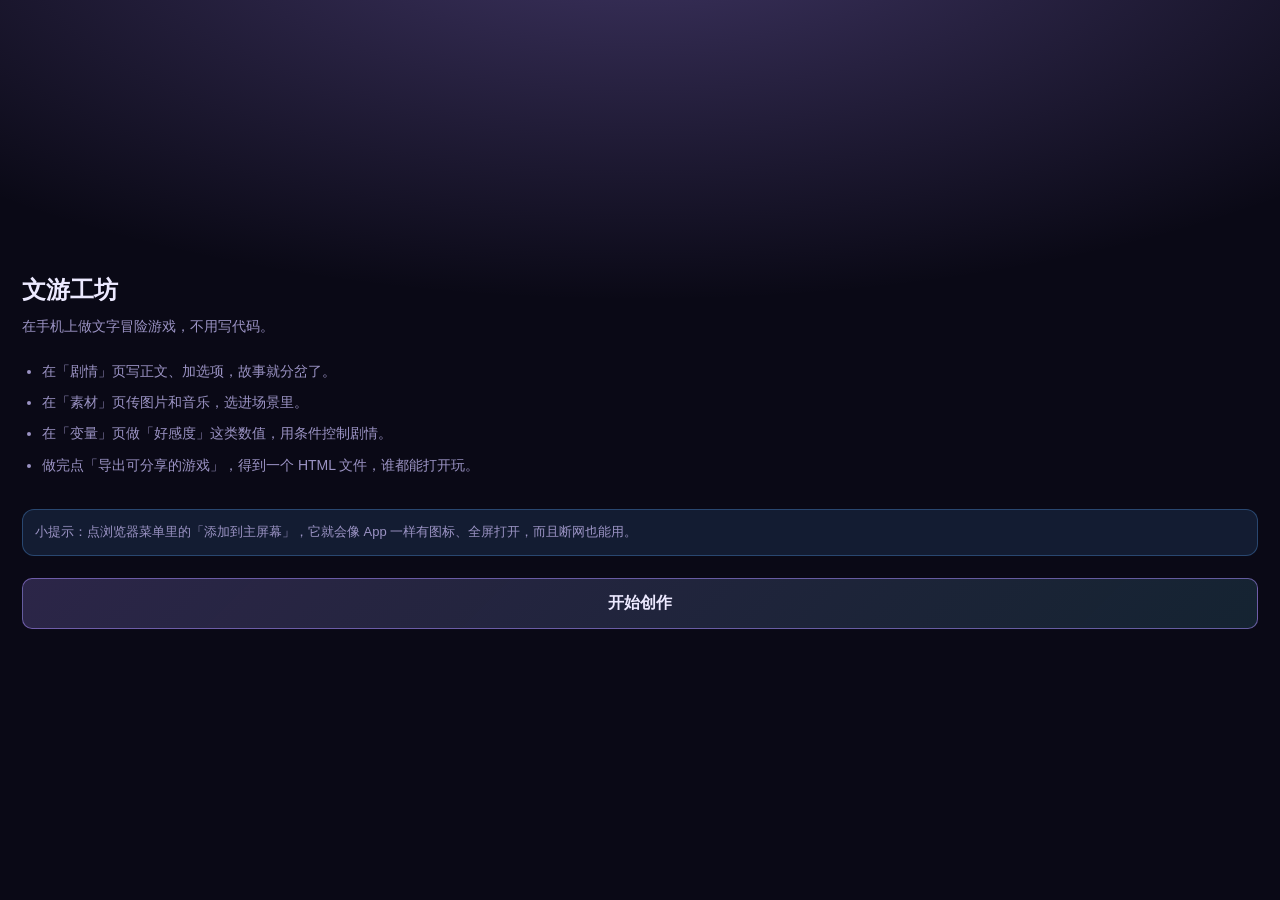
<file: index.html>
<!doctype html>
<html lang="zh-CN">
<head>
<meta charset="utf-8">
<meta name="viewport" content="width=device-width,initial-scale=1,viewport-fit=cover,user-scalable=no">
<meta name="theme-color" content="#0f1115">
<meta name="description" content="文游工坊 —— 在手机上做文字冒险游戏，不用写代码。">
<meta name="mobile-web-app-capable" content="yes">
<meta name="apple-mobile-web-app-capable" content="yes">
<meta name="apple-mobile-web-app-status-bar-style" content="black-translucent">
<meta name="apple-mobile-web-app-title" content="文游">
<title>文游工坊</title>
<link rel="manifest" href="./manifest.webmanifest">
<link rel="icon" type="image/png" href="./icon-192.png">
<link rel="apple-touch-icon" href="./icon-192.png">
<link rel="stylesheet" href="./fallback.css">
<link rel="stylesheet" href="./app.css">
<link rel="stylesheet" href="./player.css">
</head>
<body>

<div class="wy-loading" id="wy-loading">正在打开…</div>

<noscript>
  <p style="padding:24px;color:#e9edf2;font-family:sans-serif">本工具需要开启 JavaScript。</p>
</noscript>

<script src="./format.js"></script>
<script src="./store.js"></script>
<script src="./stage.js"></script>
<script src="./player.js"></script>
<script src="./io.js"></script>
<script src="./editor.js"></script>
<script src="./main.js"></script>

</body>
</html>
</file>
<file: fallback.css>
/*!
 * 文游工坊 —— 手机上的文字冒险 / 视觉小说制作工具
 * 版权所有 (c) 2026 柳漪春涛（GitHub: khb10533）。保留所有权利。
 * 未经许可，不得复制、修改或再发布本项目的任何部分。
 */
/* 兼容垫片：不支持 color-mix() 的旧浏览器用这份纯 rgba 兜底。
 * 必须放在 player.css 之前加载 —— 后一条 color-mix 声明若无效会被丢弃，
 * 于是这里的值生效；支持的浏览器则由 player.css 覆盖。 */
.wy-scrim { background: linear-gradient(180deg, rgba(0,0,0,.55) 0%, rgba(0,0,0,0) 22%, rgba(0,0,0,0) 40%, rgba(0,0,0,.82) 72%, #0a0916 100%); }
.wy-ibtn { background: rgba(255,255,255,.1); }
.wy-ibtn:active { background: rgba(255,255,255,.22); }
.wy-chip { background: rgba(255,255,255,.11); border: 1px solid rgba(255,255,255,.08); }
.wy-chip.wy-flash { background: rgba(167,139,250,.35); }
.wy-textbox { background: rgba(15,17,21,.72); border: 1px solid rgba(255,255,255,.1); }
.wy-choice { background-color: rgba(255,255,255,.08); border: 1px solid rgba(255,255,255,.15); }
.wy-choice:active { background-color: rgba(167,139,250,.26); }
.wy-ending { background: rgba(15,17,21,.86); border: 1px solid rgba(167,139,250,.4); }
.wy-ending-tag { color: #a78bfa; border: 1px solid rgba(167,139,250,.5); }
.wy-btn { background: rgba(255,255,255,.09); border: 1px solid rgba(255,255,255,.18); }
.wy-btn:active { background: rgba(255,255,255,.2); }
.wy-sheet-body { background: #14112a; border-top: 1px solid rgba(255,255,255,.14); }
.wy-slot { background: rgba(255,255,255,.07); border: 1px solid rgba(255,255,255,.08); }
.wy-panel { background: rgba(20,24,31,.72); border: 1px solid rgba(255,255,255,.1); }
.wy-input, .wy-select, .wy-area { background: rgba(255,255,255,.06); border: 1px solid rgba(255,255,255,.14); color: inherit; }
.wy-card { background: rgba(255,255,255,.05); border: 1px solid rgba(255,255,255,.09); }
.wy-tabbar { background: #14112a; border-top: 1px solid rgba(255,255,255,.1); }
.wy-topbar { background: #14112a; border-bottom: 1px solid rgba(255,255,255,.1); }
.wy-btn-ghost { background: rgba(255,255,255,.07); border: 1px solid rgba(255,255,255,.14); }
.wy-badge { background: rgba(167,139,250,.18); color: #c4b5fd; }
.wy-badge.wy-warn { background: rgba(255,190,80,.16); color: #ffce7a; }
.wy-badge.wy-err { background: rgba(255,100,100,.16); color: #ff9a9a; }
.wy-namebar { background: #a78bfa; color: #08111c; }
.wy-sprite { filter: drop-shadow(0 12px 28px rgba(0,0,0,.45)); }
.wy-sprite.wy-dim { filter: brightness(.48) saturate(.6) drop-shadow(0 12px 28px rgba(0,0,0,.45)); }

.wy-screen { background: #0a0916; }
.wy-codex-card, .wy-save-slot { background: rgba(255,255,255,.06); border: 1px solid rgba(255,255,255,.1); }
.wy-codex-pic, .wy-save-thumb { background: rgba(0,0,0,.5); }
.wy-cv { background: rgba(167,139,250,.16); }
.wy-status-row { background: rgba(255,255,255,.05); border-bottom: 1px solid rgba(255,255,255,.05); }
.wy-rotate-hint { background: #0a0916; color: #e9edf2; }
.wy-choice.wy-choice-hasimg { border-color: transparent; }

.wy-player.wy-choicebg-slice .wy-choice:not(.wy-choice-imgonly) {
  background-color: transparent; border-style: solid; border-width: 13px 18px; padding: 6px 10px;
}

.wy-player.wy-fit-portrait { width: min(100vw, calc(100vh * 9 / 16)); height: min(100vh, calc(100vw * 16 / 9)); }
.wy-player.wy-fit-landscape { width: min(100vw, calc(100vh * 16 / 9)); height: min(100vh, calc(100vw * 9 / 16)); }
.wy-rotate-hint { background: #0a0916; color: #e9edf2; }

.wy-player.wy-box-band .wy-textbox { border-radius: 0; border-left: 0; border-right: 0; border-bottom: 0; background: rgba(15,17,21,.8); }
.wy-player.wy-box-band .wy-main { padding-left: 0; padding-right: 0; padding-bottom: 0; }

.wy-bubble img { filter: drop-shadow(0 4px 12px rgba(0,0,0,.55)); }
.wy-player.wy-skin-box .wy-textbox { background-color: transparent; border-width: 16px 22px; border-style: solid; border-color: transparent; }
.wy-player.wy-skin-codex .wy-codex-card,
.wy-player.wy-skin-save .wy-save-slot { background-color: transparent; border-style: solid; border-width: 14px 16px; border-color: transparent; }

.wy-player.wy-skin-page .wy-screen,
.wy-player.wy-skin-page .wy-sheet-body { background-color: rgba(15,17,21,.66); }
.wy-player.wy-skin-header .wy-screen-head,
.wy-player.wy-skin-header .wy-sheet-title { background-color: transparent; border-style: solid; border-color: transparent; }
.wy-player.wy-skin-button .wy-btn,
.wy-player.wy-skin-button .wy-menu-item,
.wy-player.wy-skin-button .wy-ibtn { background-color: transparent; border-style: solid; border-color: transparent; }

/* ---- 异次元装饰层的兜底 ----
 * 装饰层里直接写了 color-mix() 的几条（对话框底色、选项底色、按钮渐变），
 * 在不支持的浏览器里整条声明会被丢弃，于是退回上面这些基础规则的样子。
 * 金线变量走的是 player.css 里的 @supports，这里不用重复。
 */
.wy-player.wy-orn-rune .wy-textbox { background: rgba(12, 10, 26, .82); border: 1px solid rgba(217, 192, 138, .34); }
.wy-player.wy-orn-rune .wy-choice { border: 1px solid rgba(217, 192, 138, .3); }
.wy-player.wy-orn-rune .wy-choice:active { background-color: rgba(167, 139, 250, .24); }
.wy-player.wy-orn-rune .wy-namebar { background: #d9c08a; color: #0b0a16; }
.wy-player.wy-orn-rune .wy-btn { border: 1px solid rgba(217, 192, 138, .3); }
.wy-player.wy-orn-rune .wy-btn.wy-primary { background-image: none; background-color: #a78bfa; color: #0b0a16; }
</file>
<file: app.css>
/*!
 * 文游工坊 —— 手机上的文字冒险 / 视觉小说制作工具
 * 版权所有 (c) 2026 柳漪春涛（GitHub: khb10533）。保留所有权利。
 * 未经许可，不得复制、修改或再发布本项目的任何部分。
 */
/* ============================================================
 * 文游工坊 · 编辑器样式（移动端优先）
 * ============================================================ */

:root {
  /* 异次元配色：深空紫底 + 金线 + 青紫渐变强调色 */
  --bg: #0a0916;
  --panel: #14112a;
  --panel-2: #1c1738;
  --panel-3: #272049;
  --fg: #ece9ff;
  --dim: #9b93c4;
  --line: rgba(168, 150, 255, .15);
  --accent: #a78bfa;
  --accent-2: #67e8f9;
  --gold: #d9c08a;
  --edge: rgba(217, 192, 138, .34);
  --glow: rgba(167, 139, 250, .34);
  --accent-dim: rgba(167, 139, 250, .18);
  --ok: #4ade80;
  --warn: #fbbf24;
  --danger: #ff6b6b;
  --radius: 12px;
  --topbar-h: 52px;
  --tabbar-h: 58px;
}

* { box-sizing: border-box; }

html, body {
  margin: 0;
  padding: 0;
  height: 100%;
  overflow: hidden;
  background: var(--bg);
  color: var(--fg);
  font-family: -apple-system, BlinkMacSystemFont, "PingFang SC", "Noto Sans CJK SC",
               "Microsoft YaHei", "Helvetica Neue", Arial, sans-serif;
  font-size: 15px;
  line-height: 1.6;
  -webkit-font-smoothing: antialiased;
  -webkit-tap-highlight-color: transparent;
}

body { overscroll-behavior: none; }

button, input, select, textarea {
  font-family: inherit;
  font-size: inherit;
  color: inherit;
}

/* ---------------- 外壳 ---------------- */

.wy-app {
  position: fixed;
  inset: 0;
  display: flex;
  flex-direction: column;
}

.wy-topbar {
  flex: none;
  height: calc(var(--topbar-h) + env(safe-area-inset-top, 0px));
  padding-top: env(safe-area-inset-top, 0px);
  display: flex;
  align-items: center;
  gap: 6px;
  padding-left: 8px;
  padding-right: 8px;
  background: var(--panel);
  border-bottom: 1px solid var(--line);
  position: relative;
  z-index: 5;
}

.wy-topbar-title {
  flex: 1;
  min-width: 0;
  text-align: center;
  font-size: 15px;
  font-weight: 600;
  white-space: nowrap;
  overflow: hidden;
  text-overflow: ellipsis;
}

.wy-topbar-title small {
  display: block;
  font-size: 11px;
  font-weight: 400;
  color: var(--dim);
  line-height: 1.3;
}

.wy-view {
  flex: 1;
  min-height: 0;
  overflow-y: auto;
  overscroll-behavior: contain;
  -webkit-overflow-scrolling: touch;
  padding: 12px 12px 24px;
}

.wy-tabbar {
  flex: none;
  height: calc(var(--tabbar-h) + env(safe-area-inset-bottom, 0px));
  padding-bottom: env(safe-area-inset-bottom, 0px);
  display: flex;
  background: var(--panel);
  border-top: 1px solid var(--line);
}

.wy-tab {
  flex: 1;
  display: flex;
  flex-direction: column;
  align-items: center;
  justify-content: center;
  gap: 2px;
  border: none;
  background: none;
  color: var(--dim);
  font-size: 11px;
  padding: 6px 0;
  cursor: pointer;
  transition: color .15s;
}
.wy-tab i {
  font-style: normal;
  font-size: 19px;
  line-height: 1;
}
.wy-tab.on { color: var(--accent); }
.wy-tab.on i { transform: translateY(-1px); }

/* ---------------- 通用控件 ---------------- */

.wy-icon-btn {
  flex: none;
  width: 38px;
  height: 38px;
  display: grid;
  place-items: center;
  border: none;
  border-radius: 10px;
  background: transparent;
  color: var(--fg);
  font-size: 18px;
  cursor: pointer;
}
.wy-icon-btn:active { background: rgba(255, 255, 255, .1); }

.wy-btn-ghost {
  display: inline-flex;
  align-items: center;
  gap: 6px;
  padding: 9px 14px;
  border-radius: 10px;
  border: 1px solid var(--line);
  background: rgba(255, 255, 255, .05);
  color: var(--fg);
  font-size: 14px;
  cursor: pointer;
  white-space: nowrap;
}
.wy-btn-ghost:active { background: rgba(255, 255, 255, .13); }
.wy-btn-ghost.primary {
  background: var(--accent);
  border-color: var(--accent);
  color: #08111c;
  font-weight: 600;
}
.wy-btn-ghost.danger { color: var(--danger); border-color: rgba(255, 107, 107, .35); }
.wy-btn-ghost[disabled] { opacity: .4; pointer-events: none; }

.wy-row { display: flex; gap: 8px; align-items: center; }
.wy-row.wrap { flex-wrap: wrap; }
.wy-spacer { flex: 1; }

.wy-section-title {
  font-size: 13px;
  color: var(--dim);
  margin: 18px 2px 8px;
  letter-spacing: .5px;
  display: flex;
  align-items: center;
  gap: 8px;
}
.wy-section-title::after {
  content: "";
  flex: 1;
  height: 1px;
  background: var(--line);
}

.wy-input, .wy-select, .wy-area {
  width: 100%;
  padding: 10px 12px;
  border-radius: 10px;
  border: 1px solid var(--line);
  background: rgba(255, 255, 255, .05);
  color: var(--fg);
  outline: none;
  transition: border-color .15s, background .15s;
}
.wy-input:focus, .wy-select:focus, .wy-area:focus {
  border-color: var(--accent);
  background: rgba(167, 139, 250, .1);
}
.wy-area {
  resize: vertical;
  min-height: 120px;
  line-height: 1.75;
}
.wy-select {
  appearance: none;
  background-image: linear-gradient(45deg, transparent 50%, var(--dim) 50%),
                    linear-gradient(135deg, var(--dim) 50%, transparent 50%);
  background-position: calc(100% - 17px) 50%, calc(100% - 12px) 50%;
  background-size: 5px 5px, 5px 5px;
  background-repeat: no-repeat;
  padding-right: 30px;
}
.wy-select option { background: var(--panel-2); color: var(--fg); }

.wy-label {
  display: block;
  font-size: 12px;
  color: var(--dim);
  margin: 0 2px 6px;
}

.wy-field { margin-bottom: 14px; }

.wy-hint {
  font-size: 12px;
  color: var(--dim);
  margin: 6px 2px 0;
  line-height: 1.6;
}

.wy-badge {
  display: inline-block;
  padding: 1px 8px;
  border-radius: 999px;
  font-size: 11px;
  line-height: 1.7;
  background: var(--accent-dim);
  color: #9ccbff;
}
.wy-badge.wy-warn { background: rgba(251, 191, 36, .16); color: #ffd97a; }
.wy-badge.wy-err { background: rgba(255, 107, 107, .16); color: #ff9a9a; }
.wy-badge.wy-ok { background: rgba(74, 222, 128, .14); color: #8ce8ae; }

/* ---------------- 场景卡片 ---------------- */

.wy-card {
  position: relative;
  padding: 13px 14px;
  border-radius: var(--radius);
  background: var(--panel);
  border: 1px solid var(--line);
  margin-bottom: 10px;
  cursor: pointer;
  transition: border-color .15s, transform .1s;
}
.wy-card:active { transform: scale(.99); border-color: rgba(217, 192, 138, .5); }
.wy-card.is-start { border-left: 3px solid var(--ok); }
.wy-card.is-broken { border-color: rgba(255, 107, 107, .5); }

.wy-card-head {
  display: flex;
  align-items: center;
  gap: 8px;
  margin-bottom: 5px;
}
.wy-card-no {
  flex: none;
  font-size: 12px;
  color: var(--dim);
  font-variant-numeric: tabular-nums;
}
.wy-card-title {
  flex: 1;
  min-width: 0;
  font-weight: 600;
  font-size: 15px;
  white-space: nowrap;
  overflow: hidden;
  text-overflow: ellipsis;
}
.wy-card-text {
  font-size: 13px;
  color: var(--dim);
  display: -webkit-box;
  -webkit-line-clamp: 2;
  -webkit-box-orient: vertical;
  overflow: hidden;
  line-height: 1.55;
}
.wy-card-tags {
  display: flex;
  flex-wrap: wrap;
  gap: 5px;
  margin-top: 8px;
}

.wy-empty-box {
  text-align: center;
  color: var(--dim);
  padding: 44px 20px;
  font-size: 14px;
}

/* ---------------- 素材网格 ---------------- */

.wy-grid {
  display: grid;
  grid-template-columns: repeat(auto-fill, minmax(104px, 1fr));
  gap: 10px;
}

.wy-asset {
  border-radius: var(--radius);
  overflow: hidden;
  background: var(--panel);
  border: 1px solid var(--line);
  position: relative;
}
.wy-asset-thumb {
  width: 100%;
  aspect-ratio: 1;
  object-fit: cover;
  display: block;
  background: var(--panel-2);
}
.wy-asset-audio {
  width: 100%;
  aspect-ratio: 1;
  display: grid;
  place-items: center;
  font-size: 32px;
  background: var(--panel-2);
}
.wy-asset-name {
  font-size: 11px;
  padding: 6px 7px;
  white-space: nowrap;
  overflow: hidden;
  text-overflow: ellipsis;
  color: var(--dim);
}
.wy-asset-del {
  position: absolute;
  top: 5px;
  right: 5px;
  width: 24px;
  height: 24px;
  border-radius: 50%;
  border: none;
  background: rgba(0, 0, 0, .65);
  color: #fff;
  font-size: 13px;
  display: grid;
  place-items: center;
  cursor: pointer;
}
.wy-asset-used {
  position: absolute;
  top: 5px;
  left: 5px;
  font-size: 10px;
  padding: 1px 6px;
  border-radius: 999px;
  background: rgba(74, 222, 128, .22);
  color: #9ff0bd;
}

/* ---------------- 变量表 ---------------- */

.wy-vrow {
  display: flex;
  gap: 7px;
  align-items: center;
  margin-bottom: 8px;
}
.wy-vrow .wy-input { flex: 1.4; min-width: 0; }
.wy-vrow .wy-select { flex: 1; min-width: 0; }
.wy-vrow .wy-input.val { flex: 1; min-width: 0; }
.wy-vrow .wy-del {
  flex: none;
  width: 34px;
  height: 34px;
  border-radius: 9px;
  border: 1px solid var(--line);
  background: rgba(255, 107, 107, .1);
  color: var(--danger);
  cursor: pointer;
}

.wy-check {
  display: inline-flex;
  align-items: center;
  gap: 6px;
  font-size: 13px;
  color: var(--dim);
  cursor: pointer;
}
.wy-check input { width: 17px; height: 17px; accent-color: var(--accent); }

/* ---------------- 全屏编辑层 ---------------- */

.wy-sheet-full {
  position: fixed;
  inset: 0;
  z-index: 40;
  display: flex;
  flex-direction: column;
  background: var(--bg);
  animation: wy-slide-up .22s cubic-bezier(.2, .8, .3, 1);
}
@keyframes wy-slide-up { from { transform: translateY(3%); opacity: .4; } to { transform: none; opacity: 1; } }

.wy-sheet-head {
  flex: none;
  height: calc(var(--topbar-h) + env(safe-area-inset-top, 0px));
  padding-top: env(safe-area-inset-top, 0px);
  display: flex;
  align-items: center;
  gap: 6px;
  padding-left: 8px;
  padding-right: 8px;
  background: var(--panel);
  border-bottom: 1px solid var(--line);
}
.wy-sheet-head .t {
  flex: 1;
  min-width: 0;
  font-weight: 600;
  white-space: nowrap;
  overflow: hidden;
  text-overflow: ellipsis;
}
.wy-sheet-body {
  flex: 1;
  min-height: 0;
  overflow-y: auto;
  overscroll-behavior: contain;
  padding: 14px 12px calc(env(safe-area-inset-bottom, 0px) + 40px);
}

/* ---------------- 选项 / 条件 / 效果 子卡片 ---------------- */

.wy-sub {
  padding: 12px;
  border-radius: var(--radius);
  background: var(--panel);
  border: 1px solid var(--line);
  margin-bottom: 10px;
}
.wy-sub-head {
  display: flex;
  align-items: center;
  gap: 8px;
  margin-bottom: 10px;
  font-size: 13px;
  color: var(--dim);
}
.wy-sub-head .idx {
  font-variant-numeric: tabular-nums;
  color: var(--accent);
  font-weight: 600;
}

.wy-rule {
  display: flex;
  gap: 6px;
  align-items: center;
  margin-bottom: 7px;
}
.wy-rule .wy-select { flex: 1.2; min-width: 0; padding: 8px 22px 8px 9px; font-size: 13px; background-position: calc(100% - 13px) 50%, calc(100% - 9px) 50%; }
.wy-rule .wy-input { flex: 1; min-width: 0; padding: 8px 9px; font-size: 13px; }
.wy-x {
  flex: none;
  width: 30px;
  height: 30px;
  border-radius: 8px;
  border: 1px solid var(--line);
  background: transparent;
  color: var(--dim);
  cursor: pointer;
  font-size: 14px;
}

.wy-inline-note {
  font-size: 12px;
  color: var(--dim);
  background: rgba(255, 255, 255, .04);
  border-radius: 8px;
  padding: 8px 10px;
  margin-top: 8px;
  line-height: 1.6;
}

/* ---------------- 弹窗 ---------------- */

.wy-modal-mask {
  position: fixed;
  inset: 0;
  z-index: 60;
  background: rgba(0, 0, 0, .6);
  display: flex;
  align-items: flex-end;
  animation: wy-fade-in .18s ease;
}
@keyframes wy-fade-in { from { opacity: 0; } to { opacity: 1; } }

.wy-modal {
  width: 100%;
  max-height: 84%;
  overflow-y: auto;
  background: var(--panel);
  border-radius: 18px 18px 0 0;
  border-top: 1px solid var(--line);
  padding: 18px 16px calc(env(safe-area-inset-bottom, 0px) + 22px);
  animation: wy-rise-in .24s cubic-bezier(.2, .8, .3, 1);
}
@keyframes wy-rise-in { from { transform: translateY(100%); } to { transform: none; } }

.wy-modal h3 {
  margin: 0 0 14px;
  font-size: 16px;
}

.wy-menu-item {
  display: block;
  width: 100%;
  text-align: left;
  padding: 14px 15px;
  border-radius: 11px;
  border: 1px solid var(--line);
  background: rgba(255, 255, 255, .04);
  margin-bottom: 8px;
  cursor: pointer;
  font-size: 15px;
}
.wy-menu-item:active { background: rgba(255, 255, 255, .12); }
.wy-menu-item small {
  display: block;
  color: var(--dim);
  font-size: 12px;
  margin-top: 3px;
}
.wy-menu-item.danger { color: var(--danger); }

/* ---------------- Toast ---------------- */

.wy-toast-wrap {
  position: fixed;
  left: 50%;
  bottom: calc(var(--tabbar-h) + env(safe-area-inset-bottom, 0px) + 16px);
  transform: translateX(-50%);
  z-index: 90;
  display: flex;
  flex-direction: column;
  gap: 8px;
  align-items: center;
  pointer-events: none;
  width: max-content;
  max-width: 88vw;
}
.wy-toast {
  padding: 10px 18px;
  border-radius: 999px;
  background: rgba(0, 0, 0, .88);
  border: 1px solid var(--line);
  font-size: 14px;
  color: #fff;
  animation: wy-fade-in .2s ease;
  text-align: center;
}

/* ---------------- 试玩容器 ---------------- */

.wy-playhost {
  position: fixed;
  inset: 0;
  z-index: 30;
  background: var(--bg);
}

/* ---------------- 首次引导 ---------------- */

.wy-welcome {
  position: fixed;
  inset: 0;
  z-index: 80;
  display: flex;
  flex-direction: column;
  justify-content: center;
  padding: 28px 22px calc(env(safe-area-inset-bottom, 0px) + 28px);
  background: var(--bg);
  overflow-y: auto;
}
.wy-welcome h1 { font-size: 24px; margin: 0 0 6px; }
.wy-welcome p { color: var(--dim); margin: 0 0 22px; font-size: 14px; }
.wy-welcome ul { margin: 0 0 24px; padding-left: 20px; color: var(--dim); font-size: 14px; }
.wy-welcome li { margin-bottom: 9px; }

.wy-loading {
  position: fixed;
  inset: 0;
  display: grid;
  place-items: center;
  background: var(--bg);
  color: var(--dim);
  z-index: 100;
}

/* 横屏时压缩一下 */
@media (orientation: landscape) and (max-height: 500px) {
  :root { --topbar-h: 44px; --tabbar-h: 50px; }
  .wy-tab i { font-size: 16px; }
  .wy-tab { font-size: 10px; }
}

/* ============================================================
 * 舞台编辑器
 * ============================================================ */

.wy-stagebody { padding-bottom: calc(env(safe-area-inset-bottom, 0px) + 60px); }

.wy-stagecanvas {
  position: relative;
  width: min(100%, calc(min(52vh, 460px) * 9 / 16));
  aspect-ratio: 9 / 16;
  height: auto;
  margin: 0 auto 14px;
  border-radius: 14px;
  overflow: hidden;
  border: 1px solid var(--line);
  background: #05070a;
}

.wy-timeline {
  display: flex;
  align-items: center;
  gap: 10px;
  padding: 8px 10px;
  border-radius: 12px;
  background: var(--panel);
  border: 1px solid var(--line);
  margin-bottom: 4px;
}

.wy-tbtn {
  flex: none;
  width: 36px;
  height: 36px;
  display: grid;
  place-items: center;
  border-radius: 10px;
  border: none;
  background: var(--accent);
  color: #08111c;
  font-size: 15px;
  cursor: pointer;
}
.wy-tbtn:active { opacity: .8; }

.wy-scrub {
  flex: 1;
  min-width: 0;
  accent-color: var(--accent);
  height: 26px;
}

.wy-timeout {
  flex: none;
  width: 56px;
  text-align: right;
  font-size: 12px;
  color: var(--dim);
  font-variant-numeric: tabular-nums;
}

.wy-actorbar {
  display: flex;
  flex-wrap: wrap;
  gap: 7px;
  margin-bottom: 4px;
}

.wy-actorchip {
  display: inline-flex;
  align-items: center;
  gap: 7px;
  padding: 7px 13px;
  border-radius: 999px;
  border: 1px solid var(--line);
  background: rgba(255, 255, 255, .05);
  color: var(--fg);
  font-size: 13px;
  cursor: pointer;
}
.wy-actorchip .kc {
  font-size: 11px;
  color: var(--dim);
  font-variant-numeric: tabular-nums;
}
.wy-actorchip.on {
  border-color: var(--accent);
  background: var(--accent-dim);
  color: #cfe6ff;
}
.wy-actorchip.on .kc { color: #9ccbff; }
.wy-actorchip.wy-add { border-style: dashed; color: var(--dim); }

.wy-keybar {
  display: flex;
  flex-wrap: wrap;
  gap: 7px;
  padding: 10px;
  border-radius: 12px;
  background: rgba(255, 255, 255, .035);
  border: 1px solid var(--line);
  min-height: 44px;
  align-items: center;
}

.wy-keychip {
  padding: 5px 11px;
  border-radius: 8px;
  border: 1px solid var(--line);
  background: rgba(255, 255, 255, .05);
  color: var(--fg);
  font-size: 12px;
  font-variant-numeric: tabular-nums;
  cursor: pointer;
}
.wy-keychip.on {
  background: var(--accent);
  border-color: var(--accent);
  color: #08111c;
  font-weight: 600;
}

.wy-posread {
  font-size: 12px;
  color: var(--dim);
  font-variant-numeric: tabular-nums;
  padding: 7px 10px;
  border-radius: 8px;
  background: rgba(255, 255, 255, .04);
  margin-bottom: 12px;
}

.wy-range2 {
  width: 100%;
  accent-color: var(--accent);
  height: 28px;
}

.wy-help {
  position: absolute;
  inset: 0;
  z-index: 5;
  background: rgba(10, 12, 16, .96);
  padding: calc(env(safe-area-inset-top, 0px) + 22px) 20px calc(env(safe-area-inset-bottom, 0px) + 22px);
  overflow-y: auto;
}
.wy-help h3 { margin: 0 0 16px; font-size: 17px; }
.wy-help p {
  margin: 0 0 13px;
  font-size: 14px;
  line-height: 1.75;
  color: var(--dim);
}
.wy-help .wy-btn-ghost { width: 100%; justify-content: center; padding: 13px; }

.wy-draghint {
  position: absolute;
  left: 50%;
  bottom: 8px;
  transform: translateX(-50%);
  font-size: 11px;
  color: rgba(255, 255, 255, .55);
  background: rgba(0, 0, 0, .5);
  padding: 3px 10px;
  border-radius: 999px;
  pointer-events: none;
  white-space: nowrap;
}

/* ============================================================
 * 场景编辑器的四个页签
 * ============================================================ */

.wy-nodetabs {
  display: flex;
  gap: 6px;
  position: sticky;
  top: 0;
  z-index: 3;
  background: var(--bg);
  padding: 0 0 10px;
  margin-bottom: 16px;
  border-bottom: 1px solid var(--line);
}

.wy-nodetab {
  flex: 1;
  min-width: 0;
  display: flex;
  flex-direction: column;
  align-items: center;
  gap: 1px;
  padding: 9px 4px;
  border-radius: 10px;
  border: 1px solid var(--line);
  background: rgba(255, 255, 255, .04);
  color: var(--dim);
  font-size: 13px;
  cursor: pointer;
}
.wy-nodetab .lb { font-weight: 600; }
.wy-nodetab .sub {
  font-size: 10px;
  opacity: .8;
  max-width: 100%;
  white-space: nowrap;
  overflow: hidden;
  text-overflow: ellipsis;
}
.wy-nodetab.on {
  background: var(--accent-dim);
  border-color: var(--accent);
  color: #cfe6ff;
}
.wy-nodetab.on .sub { color: #9ccbff; opacity: 1; }
.wy-nodetab.is-end { border-color: rgba(74, 222, 128, .45); }
.wy-nodetab.is-end .sub { color: #8ce8ae; }
.wy-nodetab.is-end.on {
  background: rgba(74, 222, 128, .16);
  border-color: var(--ok);
  color: #c8f5da;
}
.wy-nodetab.is-end.on .sub { color: #8ce8ae; }

.wy-nodepane > .wy-section-title:first-child { margin-top: 4px; }

/* 横屏目标工程的舞台画布：按 16:9 预览 */
.wy-stagecanvas.wy-canvas-land {
  width: min(100%, calc(min(52vh, 460px) * 16 / 9));
  aspect-ratio: 16 / 9;
}

/* 选项块的拖动预览 */
/* 选项拖动块：直接按真实外观渲染，方便和背景对齐。
   外面只套一圈中性的细虚线作为「这是可拖的」提示 —— 不用蓝色，免得看着像 bug。 */
.wy-choiceghost {
  position: absolute;
  z-index: 5;
  transform: translate(-50%, -50%);
  width: 52%;
  touch-action: none;
  cursor: grab;
  outline: 1px dashed rgba(255, 255, 255, .55);
  outline-offset: 2px;
  filter: drop-shadow(0 1px 3px rgba(0, 0, 0, .5));
}
.wy-choiceghost.wy-grabbing {
  cursor: grabbing;
  outline-color: rgba(255, 255, 255, .95);
  outline-style: solid;
}
.wy-choiceghost .wy-ghost-inner {
  border-radius: 10px;
  padding: 9px 12px;
  font-size: 12px;
  color: #fff;
  text-align: center;
  text-shadow: 0 1px 3px rgba(0, 0, 0, .8);
  white-space: nowrap;
  overflow: hidden;
  text-overflow: ellipsis;
  background: rgba(255, 255, 255, .14);
  border: 1px solid rgba(255, 255, 255, .25);
}
.wy-choiceghost .wy-ghost-inner.wy-ghost-hasimg {
  background-color: transparent;
  background-image: none;
  border-color: transparent;
}
/* 没素材时的排版预览 */
.wy-choiceghost.wy-ghost-plain .wy-ghost-inner {
  background: rgba(20, 26, 34, .72);
  border: 1px solid rgba(255, 255, 255, .22);
}
.wy-choiceghost .g {
  padding: 8px 10px;
  margin-bottom: 5px;
  border-radius: 7px;
  background: rgba(255, 255, 255, .16);
  border: 1px solid rgba(255, 255, 255, .3);
  color: #fff;
  font-size: 12px;
  text-align: center;
  white-space: nowrap;
  overflow: hidden;
  text-overflow: ellipsis;
}
.wy-choiceghost .g:last-child { margin-bottom: 0; }
.wy-choiceghost .tagline {
  position: absolute;
  left: 50%;
  top: -22px;
  transform: translateX(-50%);
  font-size: 10px;
  color: #9ccbff;
  white-space: nowrap;
  background: rgba(0, 0, 0, .55);
  padding: 1px 8px;
  border-radius: 999px;
}

/* 逐个选项的拖动块 */
.wy-choiceghost-one { padding: 2px; }
.wy-choiceghost-one .g { margin-bottom: 0; font-size: 11px; padding: 7px 8px; }
.wy-choiceghost-none { border-style: dotted; opacity: .5; }

/* ============================================================
 * 横屏下让编辑器也能用
 *   横屏矮，压缩顶栏和底栏，把高度留给内容
 * ============================================================ */

@media (orientation: landscape) and (max-height: 620px) {
  :root { --topbar-h: 42px; --tabbar-h: 46px; }
  .wy-tab { font-size: 10px; padding: 4px 0; }
  .wy-tab i { font-size: 16px; }
  .wy-topbar-title { font-size: 14px; }
  .wy-topbar-title small { display: none; }
  .wy-sheet-head .t { font-size: 14px; }
  .wy-view { padding: 10px 14px 18px; }
  .wy-modal { max-height: 92%; }
  .wy-stagebody { padding-bottom: calc(env(safe-area-inset-bottom, 0px) + 24px); }
}

/* 横屏且够宽时，编辑器用两栏：左边画布，右边控制 */
@media (orientation: landscape) and (min-width: 720px) {
  .wy-stagecanvas { width: min(42%, calc(min(70vh, 560px) * 9 / 16)); }
  .wy-stagecanvas.wy-canvas-land { width: min(58%, calc(min(70vh, 560px) * 16 / 9)); }
}

/* ============================================================
 * 角色页（名字 + 立绘 + 表情差分）
 * 这些样式只作用于编辑器，不影响导出的游戏。
 * ============================================================ */

.wy-charcard {
  background: var(--panel);
  border: 1px solid var(--line);
  border-radius: 14px;
  padding: 12px;
  margin-bottom: 14px;
}

.wy-charcard-head {
  display: flex;
  align-items: center;
  gap: 12px;
}

.wy-charthumb {
  flex: none;
  width: 66px;
  height: 88px;
  border-radius: 10px;
  border: 1px solid var(--line);
  background: rgba(255, 255, 255, .04);
  display: flex;
  align-items: center;
  justify-content: center;
  overflow: hidden;
}
.wy-charthumb img {
  width: 100%;
  height: 100%;
  object-fit: contain;   /* 立绘不能裁，裁了就看不全人 */
}
.wy-charthumb .none {
  font-size: 11px;
  color: var(--dim);
}
.wy-charmeta {
  flex: 1;
  min-width: 0;
}
.wy-charcount {
  font-size: 12px;
  color: var(--dim);
  margin-top: 6px;
  line-height: 1.45;
}

.wy-charfaces {
  margin-top: 12px;
}
.wy-facegrid {
  display: grid;
  grid-template-columns: repeat(auto-fill, minmax(74px, 1fr));
  gap: 8px;
  margin-top: 8px;
}
.wy-facecell {
  position: relative;
  border: 1px solid var(--line);
  border-radius: 10px;
  background: rgba(255, 255, 255, .04);
  overflow: hidden;
  cursor: pointer;
  display: flex;
  flex-direction: column;
  align-items: center;
  justify-content: center;
  min-height: 78px;
  padding: 4px;
  color: inherit;
}
.wy-facecell img {
  width: 100%;
  height: 62px;
  object-fit: contain;
  display: block;
}
.wy-facecell-none {
  height: 62px;
  display: flex;
  align-items: center;
  justify-content: center;
  font-size: 11px;
  color: var(--dim);
}
.wy-facecell-name {
  font-size: 11px;
  color: var(--dim);
  margin-top: 2px;
  max-width: 100%;
  overflow: hidden;
  text-overflow: ellipsis;
  white-space: nowrap;
}
.wy-faceadd {
  color: var(--accent);
  font-size: 12px;
  line-height: 1.35;
  white-space: pre-line;
  border-style: dashed;
}

/* 表情编辑弹窗里的预览：给点余地，看得出脸 */
.wy-facepreview {
  height: 150px;
  border-radius: 12px;
  border: 1px solid var(--line);
  background: rgba(255, 255, 255, .04);
  display: flex;
  align-items: center;
  justify-content: center;
  margin-bottom: 12px;
  overflow: hidden;
}
.wy-facepreview img {
  max-width: 100%;
  max-height: 100%;
  object-fit: contain;
}
.wy-facepreview.empty {
  color: var(--dim);
  font-size: 13px;
}

/* 舞台编辑器里：选角色上场的列表 */
.wy-charpick {
  display: flex;
  flex-direction: column;
  gap: 8px;
  margin: 10px 0;
  max-height: 52vh;
  overflow-y: auto;
}
.wy-charpick-row {
  display: flex;
  align-items: center;
  gap: 10px;
  text-align: left;
  padding: 8px;
  border-radius: 10px;
  border: 1px solid var(--line);
  background: rgba(255, 255, 255, .04);
  color: inherit;
  cursor: pointer;
}
.wy-charpick-row .th {
  flex: none;
  width: 42px;
  height: 56px;
  border-radius: 8px;
  background: rgba(255, 255, 255, .05);
  display: flex;
  align-items: center;
  justify-content: center;
  overflow: hidden;
}
.wy-charpick-row .th img {
  width: 100%;
  height: 100%;
  object-fit: contain;
}
.wy-charpick-row .th .none {
  font-size: 10px;
  color: var(--dim);
}
.wy-charpick-row .mt {
  flex: 1;
  min-width: 0;
  display: flex;
  flex-direction: column;
  gap: 3px;
}
.wy-charpick-row .mt b {
  font-size: 14px;
  font-weight: 600;
}
.wy-charpick-row .mt span {
  font-size: 11px;
  color: var(--dim);
  line-height: 1.4;
}

/* 舞台编辑器里：选中角色的表情一览（只读） */
.wy-faceov {
  display: grid;
  grid-template-columns: repeat(auto-fill, minmax(64px, 1fr));
  gap: 6px;
  margin-bottom: 8px;
}
.wy-facechip {
  border: 1px solid var(--line);
  border-radius: 8px;
  background: rgba(255, 255, 255, .04);
  padding: 3px;
  text-align: center;
}
.wy-facechip img {
  width: 100%;
  height: 52px;
  object-fit: contain;
  display: block;
}
.wy-facechip span {
  display: block;
  font-size: 10px;
  color: var(--dim);
  margin-top: 2px;
  overflow: hidden;
  text-overflow: ellipsis;
  white-space: nowrap;
}

/* ============================================================
 * 异次元装饰层（编辑器）
 *
 * 和播放器那套是同一个视觉语言：深空紫底、金线描边、辉光、符文分隔。
 * 全部 CSS 画，不加图片。
 * ============================================================ */

/* ---------- 氛围底：两团柔光 + 极淡的网格，让纯色不再死板 ---------- */
html, body {
  background:
    radial-gradient(120% 70% at 12% -12%, rgba(167, 139, 250, .20) 0%, transparent 62%),
    radial-gradient(110% 66% at 92% 108%, rgba(103, 232, 249, .13) 0%, transparent 60%),
    var(--bg);
  background-attachment: fixed;
}

/* ---------- 顶栏：渐变 + 金色下沿 ---------- */
.wy-topbar {
  background:
    linear-gradient(180deg, rgba(167, 139, 250, .16) 0%, transparent 62%),
    linear-gradient(180deg, var(--panel-2), var(--panel));
  border-bottom: 1px solid var(--line);
  box-shadow:
    0 1px 0 var(--edge) inset,
    0 10px 26px -20px var(--glow);
}
.wy-topbar-title { letter-spacing: .5px; }

/* ---------- 页签栏：选中项是一块会发光的符牌 ---------- */
.wy-tabbar {
  background: linear-gradient(180deg, var(--panel), var(--bg));
  border-top: 1px solid var(--line);
  box-shadow: 0 -10px 26px -22px var(--glow);
}
.wy-tab {
  position: relative;
  transition: color .18s, transform .18s;
}
.wy-tab:active { transform: scale(.94); }
.wy-tab.on {
  color: var(--fg);
  text-shadow: 0 0 14px var(--glow);
}
/* 选中项顶上一道金色短线 */
.wy-tab.on::before {
  content: "";
  position: absolute;
  top: 4px; left: 50%;
  width: 20px; height: 2px;
  margin-left: -10px;
  border-radius: 2px;
  background: linear-gradient(90deg, transparent, var(--gold), transparent);
}
.wy-tab.on i {
  transform: translateY(-1px);
  filter: drop-shadow(0 0 8px var(--glow));
}

/* ---------- 卡片：金线细边 + 内辉光 + 左上角饰 ---------- */
.wy-card {
  background:
    linear-gradient(150deg, rgba(167, 139, 250, .10) 0%, transparent 46%),
    var(--panel);
  border: 1px solid var(--line);
  box-shadow:
    0 1px 0 rgba(255, 255, 255, .04) inset,
    0 8px 26px -22px rgba(0, 0, 0, .9);
  position: relative;
}
.wy-card::after {
  content: "";
  position: absolute;
  /* 卡片内边距是 13/14px，角饰要收在里面，否则会压到文字 */
  top: 4px; left: 4px;
  width: 10px; height: 10px;
  border-top: 2px solid var(--edge);
  border-left: 2px solid var(--edge);
  border-top-left-radius: 6px;
  pointer-events: none;
}

/* ---------- section 标题：两侧符文短线 ---------- */
.wy-section {
  color: var(--fg);
  letter-spacing: .6px;
}
.wy-section::before {
  content: "◆";
  color: var(--gold);
  font-size: 9px;
  margin-right: 8px;
  vertical-align: 2px;
  opacity: .9;
}

/* ---------- 按钮：描金 + 按下辉光 ---------- */
.wy-btn {
  border: 1px solid var(--line);
  background:
    linear-gradient(180deg, rgba(255, 255, 255, .05), transparent),
    var(--panel-2);
  transition: transform .12s ease, box-shadow .18s, border-color .18s, background .18s;
}
.wy-btn:active { transform: scale(.97); }
.wy-btn.wy-primary {
  background-image: linear-gradient(135deg, var(--accent), var(--accent-2));
  background-color: transparent;
  border-color: rgba(255, 255, 255, .28);
  color: #0b0a16;
  font-weight: 700;
  box-shadow: 0 4px 20px -8px var(--glow);
}
.wy-btn.wy-primary:active { box-shadow: 0 0 26px -6px var(--glow); }
.wy-btn-ghost {
  border: 1px solid var(--line);
  background: rgba(255, 255, 255, .035);
}
.wy-btn-ghost.primary {
  border-color: color-mix(in srgb, var(--accent) 55%, transparent);
  color: var(--fg);
  background: linear-gradient(135deg, rgba(167, 139, 250, .22), rgba(103, 232, 249, .12));
}

/* ---------- 表单控件：聚焦时描金 ---------- */
.wy-input, .wy-area, .wy-select {
  background: rgba(255, 255, 255, .045);
  border: 1px solid var(--line);
  transition: border-color .18s, box-shadow .18s;
}
.wy-input:focus, .wy-area:focus, .wy-select:focus {
  outline: none;
  border-color: color-mix(in srgb, var(--gold) 62%, transparent);
  box-shadow: 0 0 0 3px var(--accent-dim);
}
.wy-range2, .wy-range { accent-color: var(--accent); }

/* ---------- 场景浮层 / 舞台：换掉旧底色 ---------- */
.wy-sheet-full {
  background:
    radial-gradient(120% 60% at 50% -10%, var(--glow) 0%, transparent 58%),
    var(--bg);
}
.wy-sheet-head {
  background: linear-gradient(180deg, var(--panel-2), var(--panel));
  border-bottom: 1px solid var(--line);
  box-shadow: 0 1px 0 var(--edge) inset;
}
.wy-sheet-body { background: transparent; }

/* 舞台画布：四周一圈金线，像个取景框 */
.wy-stagecanvas {
  border: 1px solid var(--edge);
  box-shadow:
    0 0 0 1px rgba(0, 0, 0, .5) inset,
    0 12px 34px -24px var(--glow);
}

/* ---------- 弹窗 / 菜单：金线 + 辉光 ---------- */
.wy-modal, .wy-menu {
  background:
    linear-gradient(160deg, rgba(167, 139, 250, .12) 0%, transparent 48%),
    var(--panel-2);
  border: 1px solid var(--edge);
  box-shadow:
    0 0 0 1px rgba(0, 0, 0, .6),
    0 20px 60px -24px rgba(0, 0, 0, .9),
    0 0 60px -30px var(--glow);
}
.wy-modal-mask { background: rgba(6, 5, 14, .72); backdrop-filter: blur(3px); }
.wy-menu-item { border-bottom: 1px solid var(--line); }

/* ---------- 页签 / 场景页签的选中态 ---------- */
.wy-nodetab.on, .wy-actorchip.on {
  border-color: color-mix(in srgb, var(--gold) 60%, transparent);
  background: linear-gradient(135deg, rgba(167, 139, 250, .26), rgba(103, 232, 249, .12));
  box-shadow: 0 0 18px -8px var(--glow);
}

/* ---------- 变量行 / 素材格 ---------- */
.wy-asset {
  background: var(--panel);
  border: 1px solid var(--line);
}
.wy-asset-thumb { background: rgba(0, 0, 0, .35); }

/* ---------- 顶部的加载/欢迎页 ---------- */
.wy-welcome {
  background:
    radial-gradient(120% 70% at 50% -10%, var(--glow) 0%, transparent 62%),
    var(--bg);
}
</file>
<file: player.css>
/*!
 * 文游工坊 —— 手机上的文字冒险 / 视觉小说制作工具
 * 版权所有 (c) 2026 柳漪春涛（GitHub: khb10533）。保留所有权利。
 * 未经许可，不得复制、修改或再发布本项目的任何部分。
 */
/* ============================================================
 * 文游工坊 · 播放器样式（编辑器试玩 + 导出的独立游戏共用）
 * ============================================================ */

.wy-player {
  position: fixed;
  inset: 0;
  display: flex;
  flex-direction: column;
  overflow: hidden;
  background: var(--wy-bg, #0f1115);
  color: var(--wy-fg, #e9edf2);
  font-size: var(--wy-fs, 18px);
  line-height: 1.85;
  font-family: var(--wy-font, -apple-system, BlinkMacSystemFont, "PingFang SC", "Noto Sans CJK SC",
               "Microsoft YaHei", "Helvetica Neue", Arial, sans-serif);
  -webkit-font-smoothing: antialiased;
  -webkit-tap-highlight-color: transparent;
  user-select: none;
  touch-action: manipulation;
}

.wy-player.wy-embed {
  position: absolute;
  border-radius: 12px;
}

/* ---------- 背景 ---------- */

.wy-bg {
  position: absolute;
  inset: 0;
  background-size: cover;
  background-position: center;
  background-repeat: no-repeat;
  transition: opacity .45s ease;
  opacity: 0;
}
.wy-bg.wy-on { opacity: 1; }

.wy-scrim {
  position: absolute;
  inset: 0;
  background: linear-gradient(180deg,
    color-mix(in srgb, var(--wy-bg, #0f1115) 55%, transparent) 0%,
    transparent 22%,
    transparent 40%,
    color-mix(in srgb, var(--wy-bg, #0f1115) 88%, transparent) 72%,
    var(--wy-bg, #0f1115) 100%);
  pointer-events: none;
}

/* ---------- 顶栏 ---------- */

.wy-top {
  position: relative;
  z-index: 3;
  display: flex;
  align-items: center;
  gap: 8px;
  padding: calc(env(safe-area-inset-top, 0px) + 8px) 12px 8px;
  min-height: 48px;
}

.wy-title {
  flex: 1;
  min-width: 0;
  font-size: 14px;
  opacity: .72;
  white-space: nowrap;
  overflow: hidden;
  text-overflow: ellipsis;
  letter-spacing: .5px;
}

.wy-ibtn {
  flex: none;
  width: 38px;
  height: 38px;
  display: grid;
  place-items: center;
  border: none;
  border-radius: 10px;
  background: color-mix(in srgb, var(--wy-fg, #fff) 10%, transparent);
  color: inherit;
  font-size: 16px;
  cursor: pointer;
  transition: background .15s;
}
.wy-ibtn:active { background: color-mix(in srgb, var(--wy-fg, #fff) 22%, transparent); }
.wy-ibtn[disabled] { opacity: .3; pointer-events: none; }

/* ---------- 变量 HUD ---------- */

.wy-hud {
  position: relative;
  z-index: 3;
  display: flex;
  flex-wrap: wrap;
  gap: 6px;
  padding: 0 14px;
}
.wy-hud:empty { display: none; }

.wy-chip {
  display: inline-flex;
  align-items: baseline;
  gap: 5px;
  padding: 3px 10px;
  border-radius: 999px;
  font-size: 12px;
  line-height: 1.6;
  background: color-mix(in srgb, var(--wy-fg, #fff) 11%, transparent);
  border: 1px solid color-mix(in srgb, var(--wy-fg, #fff) 8%, transparent);
}
.wy-chip b { color: var(--wy-accent, #a78bfa); font-weight: 600; }
.wy-chip.wy-flash { animation: wy-pop .5s ease; }
@keyframes wy-pop {
  0% { transform: scale(1); }
  40% { transform: scale(1.22); background: color-mix(in srgb, var(--wy-accent, #a78bfa) 35%, transparent); }
  100% { transform: scale(1); }
}

/* ---------- 正文与选项 ---------- */

.wy-main {
  position: relative;
  z-index: 3;
  flex: 1;
  min-height: 0;
  display: flex;
  flex-direction: column;
  justify-content: flex-start;
  padding: 12px 16px calc(env(safe-area-inset-bottom, 0px) + 16px);
  overflow-y: auto;
  overscroll-behavior: contain;
}

.wy-textbox {
  flex: none;
  margin-top: auto;              /* 钉在画面最底下 */
  max-height: var(--wy-box-max, 40%);   /* 长台词不顶上去挡立绘，超出在框里滚 */
  overflow-y: auto;
  overscroll-behavior: contain;
  /* 尺寸：0px = 用内置默认值（CSS 变量的兜底），作者调了就按作者的来 */
  padding: calc(16px + var(--wy-box-pady, 0px)) calc(18px + var(--wy-box-padx, 0px));
  border-radius: 14px;
  background: color-mix(in srgb, var(--wy-bg, #0f1115) 72%, transparent);
  border: 1px solid color-mix(in srgb, var(--wy-fg, #fff) 10%, transparent);
  backdrop-filter: blur(6px);
  -webkit-backdrop-filter: blur(6px);
  white-space: pre-wrap;
  word-break: break-word;
  min-height: 3em;
}

/* 字号：只有作者真的指定了（>0）才加 wy-xxxfs-on。
   绝不能写成 font-size: var(--wy-box-fs, ...) —— 变量为 0px 时文字会直接消失。 */
.wy-player.wy-boxfs-on .wy-textbox { font-size: var(--wy-box-fs); }
.wy-player.wy-choicefs-on .wy-choice { font-size: var(--wy-choice-fs); }

.wy-caret {
  display: inline-block;
  width: .55em;
  height: 1em;
  margin-left: 2px;
  vertical-align: -.13em;
  background: var(--wy-accent, #a78bfa);
  animation: wy-blink 1s steps(1) infinite;
}
@keyframes wy-blink { 50% { opacity: 0; } }

.wy-next-hint {
  text-align: right;
  font-size: 12px;
  opacity: .5;
  padding: 6px 4px 0;
  animation: wy-blink 1.6s ease-in-out infinite;
}

.wy-main.wy-center { justify-content: center; }
.wy-main.wy-center .wy-textbox { display: none; }

.wy-choices {
  flex: none;
  display: flex;
  flex-direction: column;
  align-items: flex-start;
  gap: var(--wy-choice-gap, 9px);
  padding: 0 var(--wy-choice-inset, 16px) calc(env(safe-area-inset-bottom, 0px) + 16px);
  margin-top: 14px;
  z-index: 6;
}
.wy-choices:empty { padding: 0; margin: 0; }
.wy-choices.wy-align-center { align-items: center; }
.wy-choices.wy-align-center .wy-choice { text-align: center; }

/* 作者选了「顶部常驻」变量时，主区域不用再留底部安全边距 */
.wy-player.wy-has-choices .wy-main { padding-bottom: 6px; }

/* ---- 选项位置 ---- */

/* 对话框下方：选项跟在对话框下面。其实就是基础布局，写出来是为了显式 */
.wy-player.wy-ch-below .wy-choices { position: static; margin-top: 6px; }

.wy-player.wy-ch-center .wy-choices {
  position: absolute;
  left: 0; right: 0; top: 50%;
  transform: translateY(-50%);
  margin: 0;
}
.wy-player.wy-ch-center .wy-main { padding-bottom: calc(env(safe-area-inset-bottom, 0px) + 16px); }

.wy-player.wy-ch-bottom .wy-choices {
  position: absolute;
  left: 0; right: 0; bottom: 0;
  margin: 0;
}
.wy-player.wy-ch-bottom .wy-main { padding-bottom: calc(env(safe-area-inset-bottom, 0px) + 16px); }

/* 设了「最小高度」才启用竖向居中 —— 不设的时候保持原来的行内排版，
   免得带「▸」前缀和左对齐的多行选项被 flex 拆成两块。 */
.wy-player.wy-choiceminh-on .wy-choice {
  display: flex;
  align-items: center;
}
.wy-player.wy-choiceminh-on.wy-align-center-p .wy-choice { justify-content: center; }
/* ▸ 前缀和正文在 flex 下是两个盒子，居中时要当成一整行看待 */
.wy-player.wy-choiceminh-on .wy-choice::before { flex: none; }

/* ---- 选项形状 ---- */
.wy-player.wy-shape-card .wy-choice {
  border-radius: 16px;
  padding: 13px 20px;
  text-align: center;
}
.wy-player.wy-shape-plain .wy-choice {
  background-color: transparent;
  background-image: none;
  border: none;
  border-bottom: 1px solid color-mix(in srgb, var(--wy-fg, #fff) 12%, transparent);
  border-radius: 0;
  padding: 12px 4px;
}
.wy-player.wy-shape-plain .wy-choice::before { content: "▸ "; }
.wy-player.wy-shape-numbered .wy-choices { counter-reset: wyc; }
.wy-player.wy-shape-numbered .wy-choice { counter-increment: wyc; }
.wy-player.wy-shape-numbered .wy-choice::before {
  content: counter(wyc) ". ";
  font-variant-numeric: tabular-nums;
  font-weight: 700;
}

.wy-choice {
  display: block;
  width: 100%;
  text-align: left;
  /* 形状类（card/plain）会覆盖 padding，那是形状自带的比例，优先级更高 */
  padding: calc(14px + var(--wy-choice-pady, 0px)) calc(16px + var(--wy-choice-padx, 0px));
  min-height: var(--wy-choice-minh, 0px);
  border-radius: 12px;
  font-size: 1em;
  line-height: 1.55;
  font-family: inherit;
  color: inherit;
  cursor: pointer;
  background-color: color-mix(in srgb, var(--wy-fg, #fff) 8%, transparent);
  background-image: var(--wy-choice-img, none);
  background-size: 100% 100%;
  background-repeat: no-repeat;
  /* 这里原来用的是强调色（默认蓝）—— 作者换上自己的素材后，
     这条蓝边会露在图片外面，看着很突兀。改成中性色。 */
  border: 1px solid color-mix(in srgb, var(--wy-fg, #fff) 15%, transparent);
  width: var(--wy-choice-w, 100%);
  max-width: 100%;
  transition: transform .12s ease, background-color .15s;
  animation: wy-rise .32s ease backwards;
}
.wy-choice:active {
  transform: scale(.985);
  background-color: color-mix(in srgb, var(--wy-accent, #a78bfa) 26%, transparent);
}
.wy-choice::before {
  content: "▸ ";
  color: var(--wy-accent, #a78bfa);
  opacity: .85;
}
@keyframes wy-rise {
  from { opacity: 0; transform: translateY(10px); }
  to { opacity: 1; transform: none; }
}

/* ---------- 结局 ---------- */

.wy-ending {
  text-align: center;
  padding: 26px 20px;
  border-radius: 16px;
  background: color-mix(in srgb, var(--wy-bg, #0f1115) 86%, transparent);
  border: 1px solid color-mix(in srgb, var(--wy-accent, #a78bfa) 40%, transparent);
  animation: wy-rise .45s ease backwards;
}
.wy-ending-tag {
  display: inline-block;
  font-size: 12px;
  letter-spacing: 3px;
  color: var(--wy-accent, #a78bfa);
  border: 1px solid color-mix(in srgb, var(--wy-accent, #a78bfa) 50%, transparent);
  border-radius: 999px;
  padding: 3px 12px;
  margin-bottom: 12px;
}
.wy-ending-title {
  font-size: 1.5em;
  font-weight: 700;
  margin: 4px 0 10px;
  letter-spacing: 1px;
}
.wy-ending-text {
  opacity: .82;
  white-space: pre-wrap;
  margin-bottom: 18px;
}
.wy-ending-actions { display: flex; gap: 10px; justify-content: center; flex-wrap: wrap; }

.wy-btn {
  padding: 11px 20px;
  border-radius: 10px;
  border: 1px solid color-mix(in srgb, var(--wy-fg, #fff) 18%, transparent);
  background: color-mix(in srgb, var(--wy-fg, #fff) 9%, transparent);
  color: inherit;
  font-family: inherit;
  font-size: 15px;
  cursor: pointer;
}
.wy-btn:active { background: color-mix(in srgb, var(--wy-fg, #fff) 20%, transparent); }
.wy-btn.wy-primary {
  background: var(--wy-accent, #a78bfa);
  border-color: var(--wy-accent, #a78bfa);
  color: #08111c;
  font-weight: 600;
}

/* ---------- 弹出面板（存档/设置） ---------- */

.wy-sheet {
  position: absolute;
  inset: 0;
  z-index: 20;
  display: flex;
  align-items: flex-end;
  background: rgba(0, 0, 0, .55);
  animation: wy-fade .2s ease;
}
@keyframes wy-fade { from { opacity: 0; } to { opacity: 1; } }

.wy-sheet-body {
  width: 100%;
  max-height: 82%;
  overflow-y: auto;
  background: color-mix(in srgb, var(--wy-bg, #0f1115) 96%, #fff 4%);
  border-radius: 18px 18px 0 0;
  border-top: 1px solid color-mix(in srgb, var(--wy-fg, #fff) 14%, transparent);
  padding: 18px 16px calc(env(safe-area-inset-bottom, 0px) + 22px);
  animation: wy-slide .26s cubic-bezier(.2, .8, .3, 1);
}
@keyframes wy-slide { from { transform: translateY(100%); } to { transform: none; } }

.wy-sheet-title {
  font-size: 16px;
  font-weight: 600;
  margin-bottom: 14px;
  display: flex;
  justify-content: space-between;
  align-items: center;
}

.wy-slot {
  display: flex;
  align-items: center;
  gap: 12px;
  padding: 13px 14px;
  border-radius: 12px;
  margin-bottom: 9px;
  background: color-mix(in srgb, var(--wy-fg, #fff) 7%, transparent);
  border: 1px solid color-mix(in srgb, var(--wy-fg, #fff) 8%, transparent);
}
.wy-slot-info { flex: 1; min-width: 0; }
.wy-slot-name { font-size: 14px; font-weight: 600; }
.wy-slot-meta { font-size: 12px; opacity: .55; margin-top: 3px; white-space: nowrap; overflow: hidden; text-overflow: ellipsis; }
.wy-slot-acts { display: flex; gap: 7px; flex: none; }
.wy-slot-acts .wy-btn { padding: 7px 13px; font-size: 13px; }

.wy-field { margin-bottom: 18px; }
.wy-field-label {
  display: flex;
  justify-content: space-between;
  font-size: 13px;
  opacity: .7;
  margin-bottom: 9px;
}
.wy-range {
  width: 100%;
  accent-color: var(--wy-accent, #a78bfa);
  height: 26px;
}
.wy-seg { display: flex; gap: 8px; }
.wy-seg .wy-btn { flex: 1; padding: 9px 8px; font-size: 14px; }
.wy-seg .wy-btn.on {
  background: var(--wy-accent, #a78bfa);
  border-color: var(--wy-accent, #a78bfa);
  color: #08111c;
  font-weight: 600;
}

.wy-toast {
  position: absolute;
  left: 50%;
  bottom: 20%;
  transform: translateX(-50%);
  z-index: 30;
  padding: 10px 18px;
  border-radius: 999px;
  font-size: 14px;
  background: rgba(0, 0, 0, .82);
  color: #fff;
  border: 1px solid rgba(255, 255, 255, .14);
  animation: wy-fade .2s ease;
  pointer-events: none;
  white-space: nowrap;
}

.wy-empty {
  text-align: center;
  opacity: .55;
  padding: 30px 16px;
  font-size: 15px;
}

/* ============================================================
 * 舞台 · 立绘与关键帧（播放器与编辑器共用）
 * ============================================================ */

.wy-stagebox {
  position: relative;
  overflow: hidden;
}

.wy-stage-host {
  position: absolute;
  inset: 0;
  z-index: 1;
}

.wy-stage {
  position: absolute;
  inset: 0;
  overflow: hidden;
  pointer-events: none;
}

.wy-sprite {
  position: absolute;
  left: 50%;
  bottom: 0;
  height: 90%;
  width: auto;
  max-width: none;
  transform-origin: bottom center;
  pointer-events: none;
  user-select: none;
  -webkit-user-drag: none;
  filter: drop-shadow(0 12px 28px rgba(0, 0, 0, .45));
  transition: filter .28s ease;
  will-change: transform, left, bottom, opacity;
}

/* 没在说话的人压暗 */
.wy-sprite.wy-dim {
  filter: brightness(.48) saturate(.6) drop-shadow(0 12px 28px rgba(0, 0, 0, .45));
}

/* 编辑器里立绘可拖动 */
.wy-stagebox.wy-editable .wy-sprite {
  pointer-events: auto;
  cursor: grab;
  touch-action: none;
}
.wy-stagebox.wy-editable .wy-sprite.wy-grabbing { cursor: grabbing; }
.wy-stagebox.wy-editable .wy-stage {
  outline: 1px dashed rgba(255, 255, 255, .14);
  outline-offset: -6px;
}

.wy-stageempty {
  position: absolute;
  inset: 0;
  display: grid;
  place-items: center;
  text-align: center;
  padding: 22px;
  font-size: 14px;
  line-height: 1.8;
  color: #8b95a5;
  white-space: pre-line;
  pointer-events: none;
}

/* ---------- 说话人名牌 ---------- */

.wy-textbox { position: relative; }

.wy-namebar {
  display: none;
  position: absolute;
  top: -15px;
  left: 14px;
  padding: 2px 16px 3px;
  border-radius: 9px;
  background: var(--wy-accent, #a78bfa);
  color: #08111c;
  font-size: 14px;
  font-weight: 700;
  letter-spacing: .5px;
  line-height: 1.7;
  box-shadow: 0 3px 12px rgba(0, 0, 0, .38);
  max-width: 70%;
  overflow: hidden;
  text-overflow: ellipsis;
  white-space: nowrap;
}

/* 这里绝对不能写 margin-top —— 它的特异性比 .wy-textbox 高，
   会把上面那句 margin-top:auto 的「钉在底部」覆盖掉，
   结果就是「旁白在底部、人物一说话就弹到中间」。
   要留空间就用 padding-top。 */
.wy-textbox.has-name { padding-top: 24px; }
.wy-textbox.has-name .wy-namebar { display: block; }

/* ============================================================
 * 整页界面：图鉴（人物 / 背包 / 状态）与存档
 * ============================================================ */

.wy-screen-host { position: absolute; inset: 0; z-index: 28; pointer-events: none; }
.wy-screen-host:empty { display: none; }

.wy-screen {
  position: absolute;
  inset: 0;
  display: flex;
  flex-direction: column;
  background: var(--wy-bg, #0f1115);
  pointer-events: auto;
  animation: wy-screen-in .22s cubic-bezier(.2, .8, .3, 1);
}
@keyframes wy-screen-in { from { opacity: 0; transform: translateY(2%); } to { transform: none; opacity: 1; } }

.wy-screen-head {
  flex: none;
  display: flex;
  align-items: center;
  gap: 6px;
  padding: calc(env(safe-area-inset-top, 0px) + 8px) 10px 8px;
  border-bottom: 1px solid color-mix(in srgb, var(--wy-fg, #fff) 10%, transparent);
}
.wy-screen-title {
  flex: 1;
  min-width: 0;
  text-align: center;
  font-size: 16px;
  font-weight: 600;
}
.wy-screen-title small {
  display: block;
  font-size: 11px;
  font-weight: 400;
  opacity: .55;
  line-height: 1.3;
}

.wy-screen-body {
  flex: 1;
  min-height: 0;
  overflow-y: auto;
  overscroll-behavior: contain;
  padding: 14px 14px calc(env(safe-area-inset-bottom, 0px) + 22px);
}

/* ---- 状态型分组：数值表 ---- */
.wy-status-list {
  border-radius: 14px;
  overflow: hidden;
  border: 1px solid color-mix(in srgb, var(--wy-fg, #fff) 10%, transparent);
}
.wy-status-row {
  display: flex;
  align-items: baseline;
  gap: 12px;
  padding: 13px 15px;
  background: color-mix(in srgb, var(--wy-fg, #fff) 5%, transparent);
  border-bottom: 1px solid color-mix(in srgb, var(--wy-fg, #fff) 5%, transparent);
}
.wy-status-row:last-child { border-bottom: none; }
.wy-status-row .k { flex: 1; opacity: .8; font-size: 14px; }
.wy-status-row .v { color: var(--wy-accent, #a78bfa); font-size: 17px; font-variant-numeric: tabular-nums; }

/* ---- 列表型分组：条目卡片 ---- */
.wy-codex-list { display: flex; flex-direction: column; gap: 12px; }

.wy-codex-card {
  display: flex;
  gap: 13px;
  padding: 12px;
  border-radius: 14px;
  background: color-mix(in srgb, var(--wy-fg, #fff) 6%, transparent);
  border: 1px solid color-mix(in srgb, var(--wy-fg, #fff) 10%, transparent);
  animation: wy-rise .3s ease backwards;
}
.wy-codex-card.wy-locked { opacity: .5; }

.wy-codex-pic {
  flex: none;
  width: 84px;
  height: 112px;
  border-radius: 10px;
  overflow: hidden;
  background: color-mix(in srgb, var(--wy-bg, #000) 60%, #fff 8%);
  display: grid;
  place-items: center;
}
.wy-codex-pic img { width: 100%; height: 100%; object-fit: cover; display: block; }
.wy-codex-card.wy-locked .wy-codex-pic img { filter: brightness(0); opacity: .45; }
.wy-codex-blank { font-size: 22px; opacity: .35; }

.wy-codex-info { flex: 1; min-width: 0; display: flex; flex-direction: column; }
.wy-codex-name { font-size: 16px; font-weight: 600; margin-bottom: 6px; }
.wy-codex-vars { display: flex; flex-wrap: wrap; gap: 5px; margin-bottom: 7px; }
.wy-codex-desc { font-size: 13px; line-height: 1.7; opacity: .72; white-space: pre-wrap; word-break: break-word; }

/* 数值小标签（图鉴与存档共用） */
.wy-cv {
  display: inline-flex;
  align-items: baseline;
  gap: 5px;
  padding: 2px 9px;
  border-radius: 999px;
  font-size: 12px;
  line-height: 1.7;
  background: color-mix(in srgb, var(--wy-accent, #a78bfa) 16%, transparent);
}
.wy-cv span { opacity: .78; }
.wy-cv b { color: var(--wy-accent, #a78bfa); font-weight: 700; font-variant-numeric: tabular-nums; }

/* ---- 存档界面 ---- */
.wy-save-list { display: flex; flex-direction: column; gap: 11px; }

.wy-save-slot {
  display: flex;
  align-items: stretch;
  gap: 12px;
  padding: 11px;
  border-radius: 14px;
  background: color-mix(in srgb, var(--wy-fg, #fff) 6%, transparent);
  border: 1px solid color-mix(in srgb, var(--wy-fg, #fff) 10%, transparent);
}
.wy-save-slot.wy-slot-auto { border-color: color-mix(in srgb, var(--wy-accent, #a78bfa) 34%, transparent); }
.wy-save-slot.wy-slot-empty { opacity: .62; }

.wy-save-thumb {
  flex: none;
  width: 62px;
  height: 110px;
  border-radius: 9px;
  overflow: hidden;
  background: color-mix(in srgb, var(--wy-bg, #000) 70%, #fff 10%);
  display: grid;
  place-items: center;
}
.wy-save-thumb img { width: 100%; height: 100%; object-fit: cover; display: block; }
.wy-save-noimg { font-size: 12px; opacity: .4; letter-spacing: 1px; }

.wy-save-info { flex: 1; min-width: 0; display: flex; flex-direction: column; }
.wy-save-name { font-size: 15px; font-weight: 600; }
.wy-save-where {
  font-size: 13px;
  opacity: .78;
  margin-top: 3px;
  overflow: hidden;
  text-overflow: ellipsis;
  white-space: nowrap;
}
.wy-save-time { font-size: 11px; opacity: .5; margin-top: 2px; font-variant-numeric: tabular-nums; }
.wy-save-vars { display: flex; flex-wrap: wrap; gap: 4px; margin-top: 7px; }
.wy-save-vars .wy-cv { font-size: 11px; padding: 1px 8px; }

.wy-save-acts {
  flex: none;
  display: flex;
  flex-direction: column;
  justify-content: center;
  gap: 7px;
}
.wy-save-acts .wy-btn { padding: 8px 14px; font-size: 13px; min-width: 62px; }

/* 菜单里图鉴入口与功能项之间的分隔 */
.wy-menu-sep {
  height: 1px;
  background: color-mix(in srgb, var(--wy-fg, #fff) 12%, transparent);
  margin: 4px 0 13px;
}

/* ============================================================
 * 选项自由摆放 / 选项图片 / 横屏 / 旋转提示
 * ============================================================ */

/* ---- 自由摆放：每个选项各自定位，可以摆到任意地方 ---- */
.wy-player.wy-ch-free .wy-choices {
  position: absolute;
  inset: 0;
  display: block;
  width: auto;
  max-width: none;
  padding: 0;
  margin: 0;
  pointer-events: none;
}
.wy-player.wy-ch-free .wy-main { padding-bottom: calc(env(safe-area-inset-bottom, 0px) + 16px); }
.wy-player.wy-ch-free .wy-choice {
  position: absolute;
  left: var(--wy-choice-x, 50%);
  top: var(--wy-choice-y, 50%);
  transform: translate(-50%, -50%);
  width: var(--wy-choice-w, 100%);
  max-width: calc(100% - 20px);
  pointer-events: auto;
  animation: wy-fade .25s ease backwards;
}

/* ---- 选项自己的图片 ---- */
.wy-choice.wy-choice-hasimg { border-color: transparent; }

/* 整块就是一张图：拉伸铺满 + 按图片比例撑高 */
.wy-choice.wy-choice-imgonly {
  padding: 0;
  min-height: 52px;
  background-color: transparent;
  background-repeat: no-repeat;
  background-position: center;
  background-size: 100% 100%;
  border-color: transparent;
}
.wy-choice.wy-choice-imgonly::before { content: none; }
.wy-choice.wy-choice-imgonly:active { background-color: transparent; transform: scale(.98); }

/* ---- 旋转提示 ---- */
.wy-rotate-hint {
  position: absolute;
  inset: 0;
  z-index: 60;
  display: none;
  place-items: center;
  text-align: center;
  padding: 30px;
  background: var(--wy-bg, #0f1115);
  color: var(--wy-fg, #e9edf2);
  cursor: pointer;
}
.wy-player.wy-need-rotate .wy-rotate-hint { display: grid; }
.wy-rotate-inner { max-width: 340px; }
.wy-rotate-text { font-size: 19px; font-weight: 600; letter-spacing: 1px; margin-bottom: 10px; }
.wy-rotate-sub { font-size: 13px; opacity: .5; }

/* ============================================================
 * 横屏版面
 * ============================================================ */

@media (orientation: landscape) {
  /* 横屏时一行太长了，正文和选项收窄居中更好读 */
  .wy-textbox,
  .wy-choices { align-self: center; width: 100%; max-width: 880px; }

  /* 绝对定位的几种模式不吃 align-self */
  .wy-player.wy-ch-center .wy-choices,
  .wy-player.wy-ch-bottom .wy-choices,
  .wy-player.wy-ch-free .wy-choices { align-self: auto; }

  .wy-hud { justify-content: center; }
  .wy-player { line-height: 1.72; }
  .wy-namebar { left: 50%; transform: translateX(-50%); }
}

/* 横屏又矮又小（手机横过来）时再紧一点 */
@media (orientation: landscape) and (max-height: 460px) {
  .wy-top { min-height: 40px; padding-top: env(safe-area-inset-top, 0px); }
  .wy-textbox { padding: 12px 15px; }
  .wy-choice { padding: 11px 14px; }
  .wy-screen-head { padding-top: calc(env(safe-area-inset-top, 0px) + 4px); }
}

/* ---- 选项框素材：九宫格（保住圆角，不会把边框拉变形） ---- */
.wy-player.wy-choicebg-slice.wy-choicebg-img .wy-choice:not(.wy-choice-imgonly),
.wy-player.wy-choicebg-slice .wy-choice.wy-choice-hasimg:not(.wy-choice-imgonly) {
  background-image: none;
  background-color: transparent;
  border-style: solid;
  border-width: 13px 18px;
  border-image: var(--wy-choice-img) 26% fill / 1 / 0 stretch;
  border-color: transparent;
  padding: 6px 10px;
}
.wy-player.wy-choicebg-slice.wy-shape-card.wy-choicebg-img .wy-choice:not(.wy-choice-imgonly),
.wy-player.wy-choicebg-slice.wy-shape-card .wy-choice.wy-choice-hasimg:not(.wy-choice-imgonly) {
  border-width: 15px 22px;
  padding: 4px 12px;
}

/* ============================================================
 * 固定比例画布
 *   网页没法强制手机转屏，所以横屏游戏就按 16:9 渲染，
 *   装不下时四周留边 —— 这样横屏游戏在任何设备上都真的能玩。
 * ============================================================ */

.wy-player.wy-fit-portrait,
.wy-player.wy-fit-landscape {
  position: fixed;
  inset: 0;
  margin: auto;
  overflow: hidden;
  box-shadow: 0 0 0 1px color-mix(in srgb, var(--wy-fg, #fff) 9%, transparent);
}

.wy-player.wy-fit-portrait {
  width: min(100vw, calc(100vh * 9 / 16));
  height: min(100vh, calc(100vw * 16 / 9));
}

.wy-player.wy-fit-landscape {
  width: min(100vw, calc(100vh * 16 / 9));
  height: min(100vh, calc(100vw * 9 / 16));
}

/* 换表情时不要让立绘硬切 */
.wy-sprite { transition: filter .28s ease, opacity .2s ease; }

/* 对话框内部滚动条：细一点，别抢戏 */
.wy-textbox::-webkit-scrollbar { width: 4px; }
.wy-textbox::-webkit-scrollbar-thumb {
  background: color-mix(in srgb, var(--wy-fg, #fff) 22%, transparent);
  border-radius: 999px;
}
.wy-textbox::-webkit-scrollbar-track { background: transparent; }

/* ============================================================
 * 对话框样式：贴边整条 / 悬浮卡片
 *   贴边整条 = 一条紧紧贴着画面最底部的横条（大多数 galgame 的样子）
 * ============================================================ */

.wy-player.wy-box-band .wy-main {
  padding-left: 0;
  padding-right: 0;
  padding-bottom: 0;
}

.wy-player.wy-box-band .wy-textbox {
  align-self: stretch;
  width: 100%;
  max-width: none;
  border-radius: 0;
  border-left: 0;
  border-right: 0;
  border-bottom: 0;
  padding: 18px 18px calc(env(safe-area-inset-bottom, 0px) + 16px);
  background: color-mix(in srgb, var(--wy-bg, #0f1115) 80%, transparent);
}
.wy-player.wy-box-band .wy-namebar { left: 12px; }

/* 贴边时正文也顺着屏幕居中，不然宽屏上会拉成很长一行 */
.wy-player.wy-box-band .wy-textbox { text-align: left; }
@media (min-width: 900px) {
  .wy-player.wy-box-band .wy-textbox { padding-left: 8%; padding-right: 8%; }
}

.wy-player.wy-box-card .wy-textbox {
  border-radius: 14px;
  border: 1px solid color-mix(in srgb, var(--wy-fg, #fff) 10%, transparent);
}

/* ============================================================
 * 界面素材：作者可以把自己的图换上去
 *   统一走九宫格（border-image），四角不会被拉变形
 * ============================================================ */

.wy-player.wy-skin-box .wy-textbox {
  background-color: transparent;
  background-image: none;
  border-radius: 0;
  border-style: solid;
  border-width: 16px 22px;
  border-image: var(--wy-skin-box) 26% fill / 1 / 0 stretch;
  border-color: transparent;
}
.wy-player.wy-skin-box.wy-skinfit-stretch .wy-textbox {
  border-width: 0;
  border-image: none;
  background-image: var(--wy-skin-box);
  background-size: 100% 100%;
}

.wy-player.wy-skin-name .wy-namebar {
  background-color: transparent;
  background-image: var(--wy-skin-name);
  background-size: 100% 100%;
  border: none;
  padding: 6px 20px 7px;
  text-shadow: 0 1px 3px rgba(0, 0, 0, .65);
}

.wy-player.wy-skin-choice .wy-choice {
  border-image: var(--wy-skin-choice) 26% fill / 1 / 0 stretch;
  border-style: solid;
  border-width: 13px 18px;
  border-color: transparent;
  background-image: none;
  background-color: transparent;
  padding: 6px 10px;
}
.wy-player.wy-skin-choice.wy-skinfit-stretch .wy-choice {
  border-width: 1px;
  border-image: none;
  background-image: var(--wy-skin-choice);
  background-size: 100% 100%;
}

.wy-player.wy-skin-codex .wy-codex-card {
  border-image: var(--wy-skin-codex) 26% fill / 1 / 0 stretch;
  border-style: solid;
  border-width: 14px 16px;
  border-color: transparent;
  background-image: none;
  background-color: transparent;
  padding: 4px 6px;
}

.wy-player.wy-skin-save .wy-save-slot {
  border-image: var(--wy-skin-save) 26% fill / 1 / 0 stretch;
  border-style: solid;
  border-width: 14px 16px;
  border-color: transparent;
  background-image: none;
  background-color: transparent;
  padding: 4px 6px;
}

/* 整页背景：图鉴 / 背包 / 存档 / 菜单 全都铺创作者自己的底图 */
.wy-player.wy-skin-page .wy-screen,
.wy-player.wy-skin-page .wy-sheet-body {
  background-image: var(--wy-skin-page);
  background-size: cover;
  background-position: center top;
  background-repeat: no-repeat;
  background-color: color-mix(in srgb, var(--wy-bg, #0f1115) 66%, transparent);
}

/* 页面标题栏 */
.wy-player.wy-skin-header .wy-screen-head,
.wy-player.wy-skin-header .wy-sheet-title {
  border-image: var(--wy-skin-header) 26% fill / 1 / 0 stretch;
  border-style: solid;
  border-width: 10px 16px;
  border-color: transparent;
  background-color: transparent;
  background-image: none;
  text-shadow: 0 1px 4px rgba(0, 0, 0, .7);
}
.wy-player.wy-skin-header .wy-screen-title small { text-shadow: 0 1px 3px rgba(0, 0, 0, .8); }

/* 各种按钮：菜单项、存读档按钮、返回 / 关闭键 */
.wy-player.wy-skin-button .wy-btn,
.wy-player.wy-skin-button .wy-menu-item,
.wy-player.wy-skin-button .wy-save-acts .wy-btn {
  border-image: var(--wy-skin-button) 26% fill / 1 / 0 stretch;
  border-style: solid;
  border-width: 10px 14px;
  border-color: transparent;
  background-color: transparent;
  background-image: none;
  text-shadow: 0 1px 4px rgba(0, 0, 0, .7);
}
.wy-player.wy-skin-button .wy-ibtn {
  border-image: var(--wy-skin-button) 26% fill / 1 / 0 stretch;
  border-style: solid;
  border-width: 9px;
  border-color: transparent;
  background-color: transparent;
  background-image: none;
}
/* 主按钮（存 / 读 / 再玩一次）还是要看得出主次 */
.wy-player.wy-skin-button .wy-btn.wy-primary {
  filter: drop-shadow(0 0 6px color-mix(in srgb, var(--wy-accent, #a78bfa) 60%, transparent));
}

/* ============================================================
 * 情绪气泡（可以是静态图，也可以是 GIF 动图）
 * ============================================================ */

.wy-bubbles {
  position: absolute;
  inset: 0;
  z-index: 4;
  pointer-events: none;
  overflow: hidden;
}

.wy-bubble {
  position: absolute;
  transform: translate(-50%, -50%) scale(var(--bb-s, 1));
  transform-origin: center;
}

.wy-bubble img {
  display: block;
  width: 100%;
  height: auto;
  filter: drop-shadow(0 4px 12px rgba(0, 0, 0, .55));
}

.wy-bubble img.wy-anim-pop { animation: wy-bb-pop .36s cubic-bezier(.2, 1.5, .4, 1) both; }
@keyframes wy-bb-pop {
  from { transform: scale(.2); opacity: 0; }
  to { transform: scale(1); opacity: 1; }
}

.wy-bubble img.wy-anim-blink { animation: wy-bb-blink 1s steps(1, end) infinite; }
@keyframes wy-bb-blink { 50% { opacity: .12; } }

.wy-bubble img.wy-anim-float { animation: wy-bb-float 1.9s ease-in-out infinite; }
@keyframes wy-bb-float {
  0%, 100% { transform: translateY(-9%); }
  50% { transform: translateY(9%); }
}

.wy-bubble img.wy-anim-shake { animation: wy-bb-shake .45s ease-in-out infinite; }
@keyframes wy-bb-shake {
  0%, 100% { transform: translateX(-8%) rotate(-5deg); }
  50% { transform: translateX(8%) rotate(5deg); }
}

.wy-bubble img.wy-anim-pulse { animation: wy-bb-pulse 1.1s ease-in-out infinite; }
@keyframes wy-bb-pulse {
  0%, 100% { transform: scale(1); }
  50% { transform: scale(1.16); }
}

/* ============================================================
 * 异次元装饰层（ornament = rune）
 *
 * 全部用 CSS 画：金线、角饰、辉光、符文分隔线、转场。
 * 不加一张图 —— 导出的单文件游戏体积一个字节都不会涨。
 * 作者在「设置 → 装饰风格」里可以整个关掉，换回朴素界面。
 * ============================================================ */

.wy-player {
  /* 兜底：不支持 color-mix() 的浏览器用这套固定金 / 紫色，
     描边和辉光都得有着落，否则 border-color 会变成 currentColor 糊成一片。 */
  --wy-gold: #d9c08a;
  --wy-edge: rgba(217, 192, 138, .34);
  --wy-glow: rgba(167, 139, 250, .34);
}
@supports (color: color-mix(in srgb, red, blue)) {
  .wy-player {
    /* 金色描边：跟着强调色走，但偏金一点，避免和强调色打架 */
    --wy-gold: color-mix(in srgb, var(--wy-accent, #a78bfa) 34%, #d9c08a);
    --wy-edge: color-mix(in srgb, var(--wy-gold) 46%, transparent);
    --wy-glow: color-mix(in srgb, var(--wy-accent, #a78bfa) 34%, transparent);
  }
}

/* ---------- 氛围：画面四角的柔光，让纯色背景也有纵深 ---------- */
.wy-player.wy-orn-rune::before,
.wy-player.wy-orn-rune::after {
  content: "";
  position: absolute;
  pointer-events: none;
  z-index: 1;
  border-radius: 50%;
  opacity: .5;
}
.wy-player.wy-orn-rune::before {
  width: 78%; height: 42%;
  left: -24%; top: -14%;
  background: radial-gradient(circle, var(--wy-glow) 0%, transparent 68%);
}
.wy-player.wy-orn-rune::after {
  width: 86%; height: 46%;
  right: -28%; bottom: -16%;
  background: radial-gradient(circle,
    color-mix(in srgb, var(--wy-accent, #a78bfa) 20%, transparent) 0%, transparent 70%);
}
/* 立绘和对话框必须在氛围光之上 */
.wy-player.wy-orn-rune .wy-stage,
.wy-player.wy-orn-rune .wy-bubbles { position: relative; z-index: 3; }

/* ---------- 对话框：金线 + 角饰 + 外辉光 ---------- */
.wy-player.wy-orn-rune .wy-textbox {
  border: 1px solid var(--wy-edge);
  background:
    linear-gradient(180deg,
      color-mix(in srgb, var(--wy-accent, #a78bfa) 8%, transparent) 0%,
      transparent 42%),
    color-mix(in srgb, var(--wy-bg, #0f1115) 80%, transparent);
  box-shadow:
    0 0 0 1px color-mix(in srgb, var(--wy-bg, #0f1115) 60%, transparent) inset,
    0 -10px 34px -14px var(--wy-glow),
    0 12px 34px -14px rgba(0, 0, 0, .7);
}
/* 左上 / 右下两个角饰（L 形金线） */
.wy-player.wy-orn-rune .wy-textbox::before,
.wy-player.wy-orn-rune .wy-textbox::after {
  content: "";
  position: absolute;
  width: 16px;
  height: 16px;
  pointer-events: none;
  border: 0 solid var(--wy-gold);
  opacity: .8;
}
.wy-player.wy-orn-rune .wy-textbox::before {
  top: 5px; left: 5px;
  border-top-width: 2px; border-left-width: 2px;
  border-top-left-radius: 7px;
}
.wy-player.wy-orn-rune .wy-textbox::after {
  bottom: 5px; right: 5px;
  border-bottom-width: 2px; border-right-width: 2px;
  border-bottom-right-radius: 7px;
}

/* ---------- 名牌：斜切的金色符牌，而不是一块纯色圆角 ---------- */
.wy-player.wy-orn-rune .wy-namebar {
  background: linear-gradient(135deg,
    var(--wy-gold) 0%,
    color-mix(in srgb, var(--wy-accent, #a78bfa) 70%, var(--wy-gold)) 100%);
  color: color-mix(in srgb, var(--wy-bg, #0f1115) 88%, #000);
  border: 1px solid color-mix(in srgb, #fff 30%, transparent);
  box-shadow:
    0 2px 10px rgba(0, 0, 0, .5),
    0 0 18px -4px var(--wy-glow);
  letter-spacing: 1.2px;
}

/* ---------- 选项：符文石板 ---------- */
.wy-player.wy-orn-rune .wy-choice {
  position: relative;
  border: 1px solid var(--wy-edge);
  background-color: color-mix(in srgb, var(--wy-fg, #fff) 7%, transparent);
  background-image:
    linear-gradient(100deg,
      color-mix(in srgb, var(--wy-accent, #a78bfa) 14%, transparent) 0%,
      transparent 58%);
  box-shadow:
    0 0 0 1px color-mix(in srgb, var(--wy-bg, #0f1115) 55%, transparent) inset,
    0 4px 16px -8px rgba(0, 0, 0, .8);
  transition: transform .14s cubic-bezier(.2, .8, .3, 1),
              background-color .18s, box-shadow .18s, border-color .18s;
}
/* 左侧一道竖着的金色符文条 */
.wy-player.wy-orn-rune .wy-choice::after {
  content: "";
  position: absolute;
  left: 0; top: 18%;
  width: 2px; height: 64%;
  border-radius: 2px;
  background-image: linear-gradient(180deg, transparent, var(--wy-gold), transparent);
  opacity: .75;
  pointer-events: none;
}
.wy-player.wy-orn-rune .wy-choice:active {
  transform: scale(.984);
  border-color: color-mix(in srgb, var(--wy-gold) 80%, transparent);
  background-color: color-mix(in srgb, var(--wy-accent, #a78bfa) 24%, transparent);
  box-shadow:
    0 0 0 1px color-mix(in srgb, var(--wy-bg, #0f1115) 45%, transparent) inset,
    0 0 26px -6px var(--wy-glow);
}
/* 有选项框素材时别叠金线，作者自己的边框才是主角 */
.wy-player.wy-orn-rune.wy-choicebg-img .wy-choice { border-color: transparent; }
.wy-player.wy-orn-rune.wy-choicebg-img .wy-choice::after { opacity: .3; }
/* 纯文字形状本来就没有底，别给它描边 */
.wy-player.wy-orn-rune.wy-shape-plain .wy-choice {
  border: none;
  background-image: none;
  box-shadow: none;
}
.wy-player.wy-orn-rune.wy-shape-plain .wy-choice::after { display: none; }

/* ---------- 按钮：描金小符牌 ---------- */
.wy-player.wy-orn-rune .wy-btn {
  border: 1px solid var(--wy-edge);
  background-color: color-mix(in srgb, var(--wy-fg, #fff) 9%, transparent);
  background-image: linear-gradient(180deg,
    color-mix(in srgb, var(--wy-accent, #a78bfa) 12%, transparent), transparent);
  transition: transform .12s ease, box-shadow .18s, border-color .18s;
}
.wy-player.wy-orn-rune .wy-btn:active {
  transform: scale(.97);
  border-color: color-mix(in srgb, var(--wy-gold) 75%, transparent);
  box-shadow: 0 0 20px -6px var(--wy-glow);
}
.wy-player.wy-orn-rune .wy-btn.wy-primary {
  background-image: linear-gradient(135deg,
    var(--wy-accent, #a78bfa),
    color-mix(in srgb, var(--wy-accent, #a78bfa) 55%, var(--wy-gold)));
  border-color: color-mix(in srgb, #fff 26%, transparent);
  box-shadow: 0 4px 18px -6px var(--wy-glow);
}

/* ---------- 整页界面：符文标题栏 + 进场转场 ---------- */
.wy-player.wy-orn-rune .wy-screen {
  background:
    radial-gradient(120% 60% at 50% -10%, var(--wy-glow) 0%, transparent 60%),
    var(--wy-bg, #0f1115);
  animation: wy-rune-in .3s cubic-bezier(.2, .85, .3, 1);
}
@keyframes wy-rune-in {
  from { opacity: 0; transform: scale(1.015) translateY(1.5%); filter: blur(3px); }
  to { opacity: 1; transform: none; filter: none; }
}
.wy-player.wy-orn-rune .wy-screen-head {
  border-bottom: 1px solid var(--wy-edge);
  box-shadow: 0 8px 22px -18px var(--wy-glow);
}
/* 标题两侧各一小段金色菱形分隔线 */
.wy-player.wy-orn-rune .wy-screen-title::before,
.wy-player.wy-orn-rune .wy-screen-title::after {
  content: "◆";
  font-size: 8px;
  vertical-align: 3px;
  color: var(--wy-gold);
  opacity: .8;
}
.wy-player.wy-orn-rune .wy-screen-title::before { margin-right: 9px; }
.wy-player.wy-orn-rune .wy-screen-title::after { margin-left: 9px; }

/* 图鉴卡片 / 存档格：细金边 + 内辉光 */
.wy-player.wy-orn-rune .wy-codex-card,
.wy-player.wy-orn-rune .wy-save-slot {
  border-color: var(--wy-edge);
  box-shadow: 0 6px 20px -14px var(--wy-glow);
}

/* ---------- 选项逐个浮现，而不是一起冒出来 ---------- */
.wy-player.wy-orn-rune .wy-choice:nth-child(1) { animation-delay: .02s; }
.wy-player.wy-orn-rune .wy-choice:nth-child(2) { animation-delay: .07s; }
.wy-player.wy-orn-rune .wy-choice:nth-child(3) { animation-delay: .12s; }
.wy-player.wy-orn-rune .wy-choice:nth-child(4) { animation-delay: .17s; }
.wy-player.wy-orn-rune .wy-choice:nth-child(5) { animation-delay: .22s; }
.wy-player.wy-orn-rune .wy-choice:nth-child(6) { animation-delay: .27s; }
.wy-player.wy-orn-rune .wy-choice:nth-child(n+7) { animation-delay: .3s; }

/* ---------- 关掉装饰后：确认没有任何残留 ---------- */
.wy-player.wy-orn-none .wy-textbox,
.wy-player.wy-orn-none .wy-choice,
.wy-player.wy-orn-none .wy-btn { }
.wy-player.wy-orn-none::before,
.wy-player.wy-orn-none::after { display: none; }
</file>
